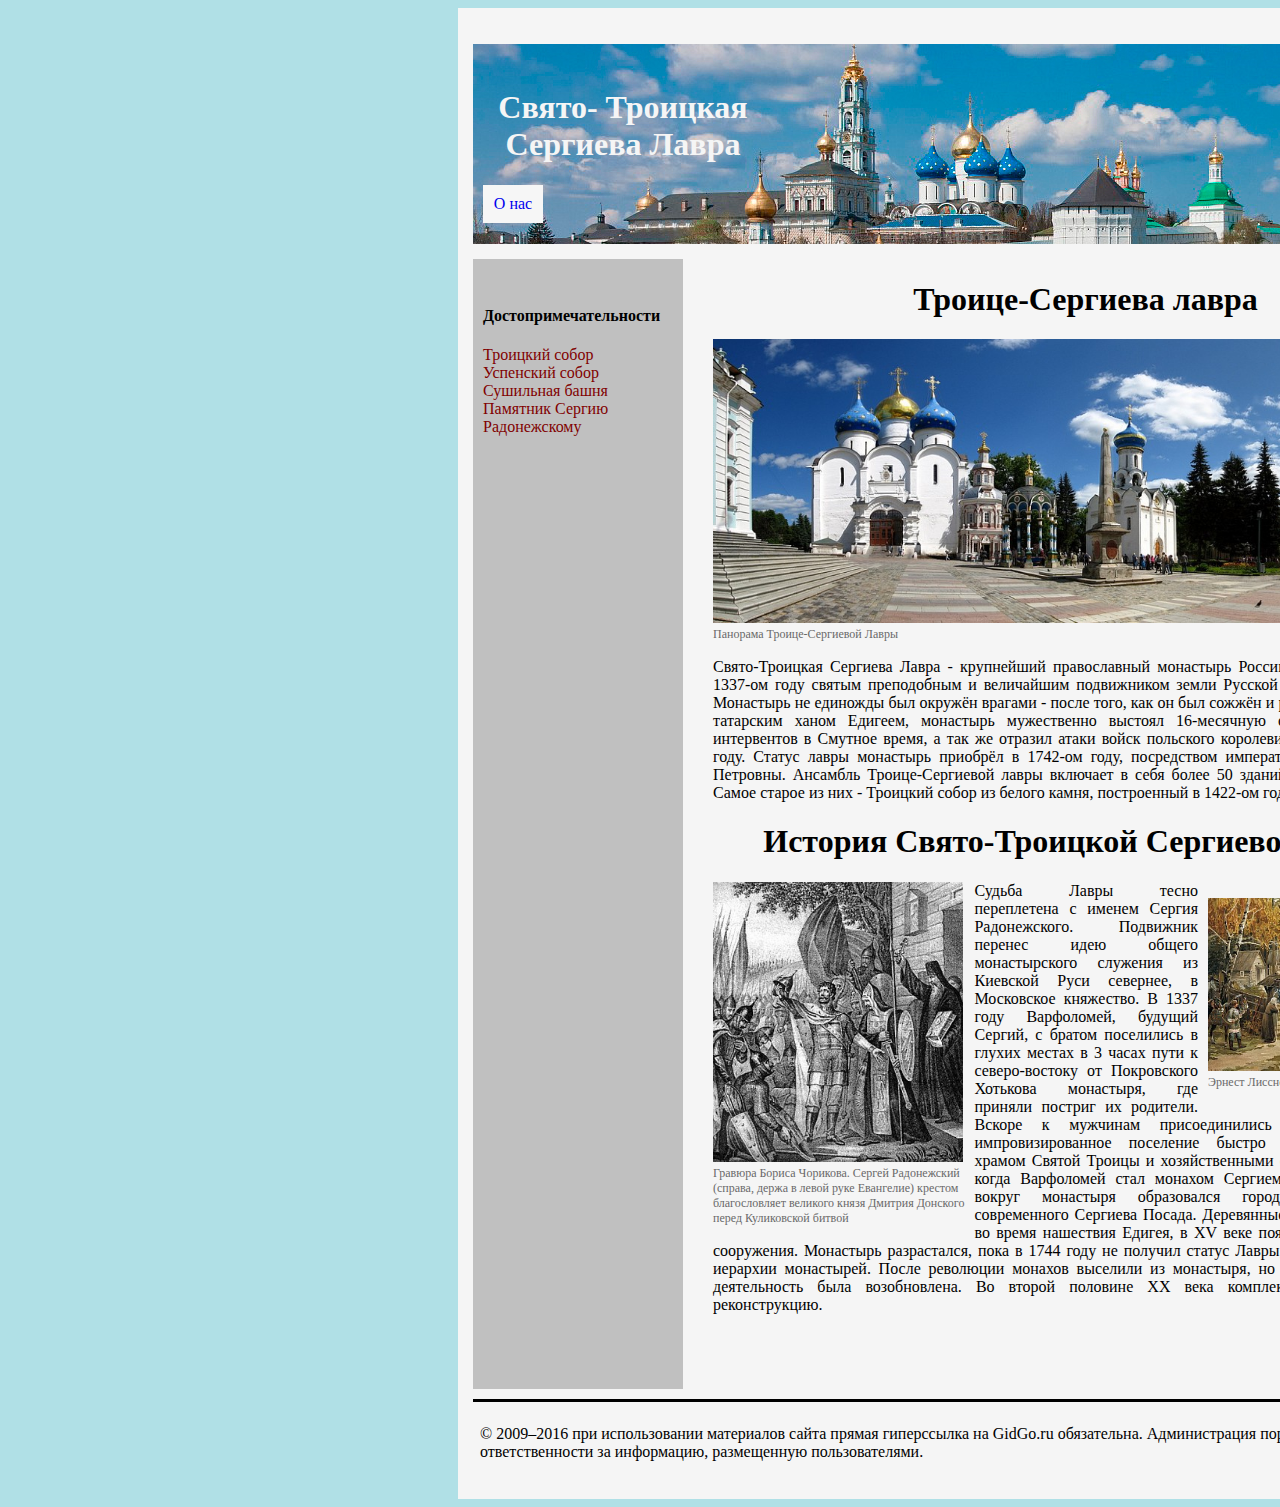
<file: index.html>
<!DOCTYPE html>
<html lang="en">
<head>
    <meta charset="UTF-8">
    <title>Lavra</title>
    <link rel="stylesheet" href="main.css">
</head>
<body>
<div class="conteiner">
    <div class="header">
        <h1>Свято- Троицкая<br>Сергиева Лавра</h1>
        <div class="about_us">
            <div class="about"><a href="about_us.html">О нас</a></div>
            <div class="reserve"><a href="reserve.html">Заказать экскурсию</a></div>
        </div>
    </div>
    <div class="sidebar">
        <ul><h4>Достопримечательности</h4>
            <li><a href="troickii.html">Троицкий собор</a></li>
            <li><a href="uspenskii.html">Успенский собор</a></li>
            <li><a href="sushilnaya.html">Сушильная башня</a></li>
            <li><a href="pamyatnik.html">Памятник Сергию Радонежскому</a></li>
        </ul>
    </div>

    <div class="main">
        <h1>Троице-Сергиева лавра</h1>
        <dl>
            <img src="img/panorama-troitse_sergievoy-lavry.jpg" class="photo1">
            <dt class="comment">Панорама Троице-Сергиевой Лавры</dt>
        </dl>
        <p>Свято-Троицкая Сергиева Лавра - крупнейший православный монастырь России, основанный в далёком 1337-ом году святым преподобным и величайшим подвижником земли Русской - Сергием Радонежским.

            Монастырь не единожды был окружён врагами - после того, как он был сожжён и разграблен в 1408-ом году татарским ханом Едигеем, монастырь мужественно выстоял 16-месячную осаду польско-литовских интервентов в Смутное время, а так же отразил атаки войск польского королевича Владислава в 1618-ом году.

            Статус лавры монастырь приобрёл в 1742-ом году, посредством императорского указа Елизаветы Петровны.

            Ансамбль Троице-Сергиевой лавры включает в себя более 50 зданий различного назначения.
            Самое старое из них - Троицкий собор из белого камня, построенный в 1422-ом году.</p>
        <h1>История Свято-Троицкой Сергиевой Лавры</h1>
        <dl class="gravyura">
            <img src="img/gravyura-borisa-chorikova.jpeg"  class="gravyura_ph">
            <dt class="comment">Гравюра Бориса Чорикова. Сергей Радонежский <br>(справа, держа в левой руке Евангелие) крестом<br> благословляет великого князя Дмитрия Донского<br> перед Куликовской битвой</dt>
        </dl>
        <dl class="gravyura2">
            <img src="img/ernest-lissner.-troitse_sergieva-lavra.jpg" class="gravyura_ph2">
            <dt class="comment">Эрнест Лисснер. «Троице-Сергиева лавра»</dt>
        </dl>
        <p>
            Судьба Лавры тесно переплетена с именем Сергия Радонежского.
            Подвижник перенес идею общего монастырского служения из Киевской Руси севернее, в Московское княжество.
            В 1337 году Варфоломей, будущий Сергий, с братом поселились в глухих местах в 3 часах пути к северо-востоку от Покровского Хотькова монастыря, где приняли постриг их родители.
            Вскоре к мужчинам присоединились другие верующие, а импровизированное поселение быстро обзавелось деревянным храмом Святой Троицы и хозяйственными службами.
            Впоследствии, когда Варфоломей стал монахом Сергием и занял пост игумена, вокруг монастыря образовался городок, ставший основой современного Сергиева Посада. Деревянные храмы были разрушены во время нашествия Едигея, в XV веке появились первые каменные сооружения.
            Монастырь разрастался, пока в 1744 году не получил статус Лавры, высший в православной иерархии монастырей. После революции монахов выселили из монастыря, но с 1946 года религиозная деятельность была возобновлена.
            Во второй половине ХХ века комплекс пережил глобальную реконструкцию.</p>
    </div>
<div class="footer">
    <div id="mymap">
        <script type="text/javascript" charset="utf-8" async src="https://api-maps.yandex.ru/services/constructor/1.0/js/?um=constructor%3Ae60e38cf8efbdff1d798c997a634bc96b2bf7187d628ffe86ec0759007b32648&amp;width=1000&amp;height=300&amp;lang=ru_RU&amp;scroll=true"></script>
    </div>
    <p>© 2009–2016 при использовании материалов сайта прямая гиперссылка на GidGo.ru обязательна. Администрация портала не несет ответственности за информацию, размещенную пользователями.</p>
</div>
</div>
</body>
</html>
</file>
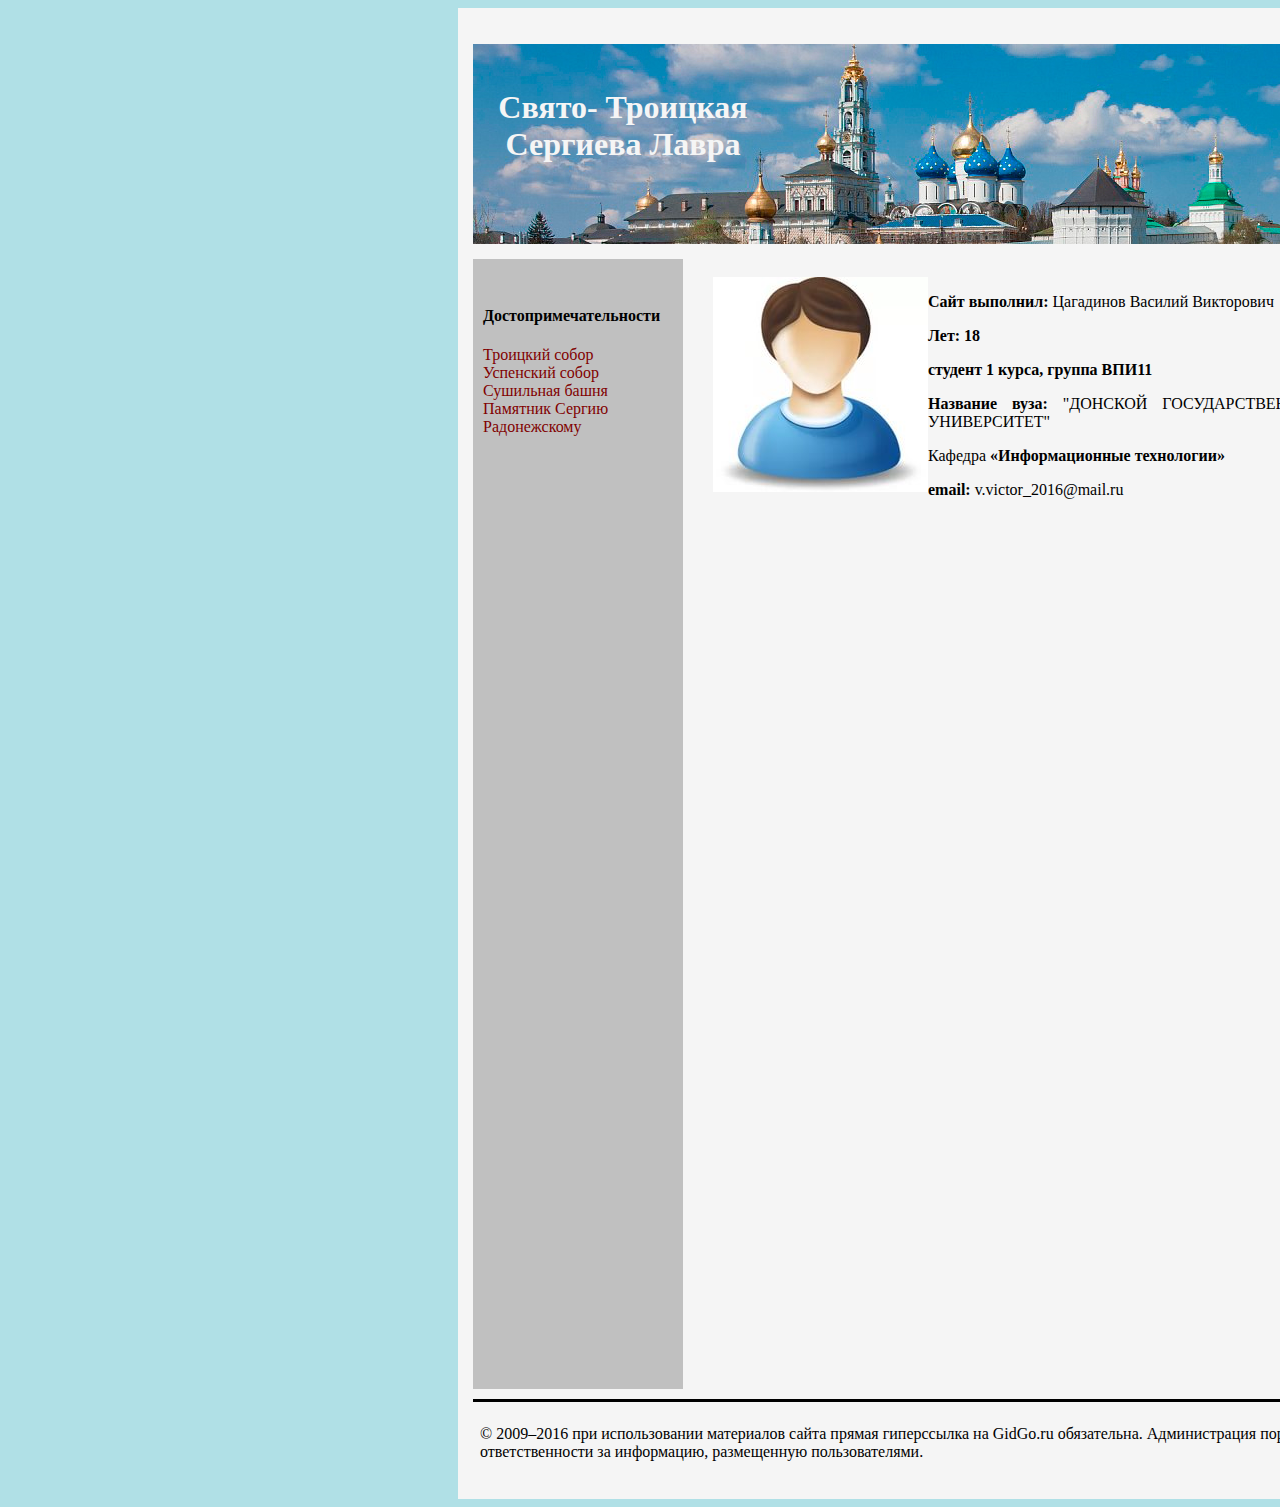
<file: about_us.html>
<!DOCTYPE html>
<html lang="en">
<head>
    <meta charset="UTF-8">
    <title>О нас</title>
    <link rel="stylesheet" href="main.css">
</head>
<body>
<div class="conteiner">
    <div class="header">
        <h1>Свято- Троицкая<br>Сергиева Лавра</h1>
    </div>
    <div class="sidebar">
        <ul><h4>Достопримечательности</h4>
            <li><a href="troickii.html">Троицкий собор</a></li>
            <li><a href="uspenskii.html">Успенский собор</a></li>
            <li><a href="sushilnaya.html">Сушильная башня</a></li>
            <li><a href="pamyatnik.html">Памятник Сергию Радонежскому</a></li>
        </ul>
    </div>

    <div class="main">
        <div class="home"><a href="index.html">На главную</a></div><br>
        <img class="user" src="img/i.jpg">
        <p><b>Сайт выполнил:</b> Цагадинов Василий Викторович</p>
        <p><b>Лет: 18</b></p>
        <p><b>студент 1 курса, группа  ВПИ11</b></p>
        <p><b>Название вуза:</b> "ДОНСКОЙ ГОСУДАРСТВЕННЫЙ ТЕХНИЧЕСКИЙ УНИВЕРСИТЕТ"</p>
        <p>Кафедра <b>«Информационные технологии»</b></p>

        <p><b>email:</b> v.victor_2016@mail.ru</p>
    </div>

    <div class="footer">
        <p>© 2009–2016 при использовании материалов сайта прямая гиперссылка на GidGo.ru обязательна. Администрация портала не несет ответственности за информацию, размещенную пользователями.</p>
    </div>
</div>
</body>
</html>
</file>
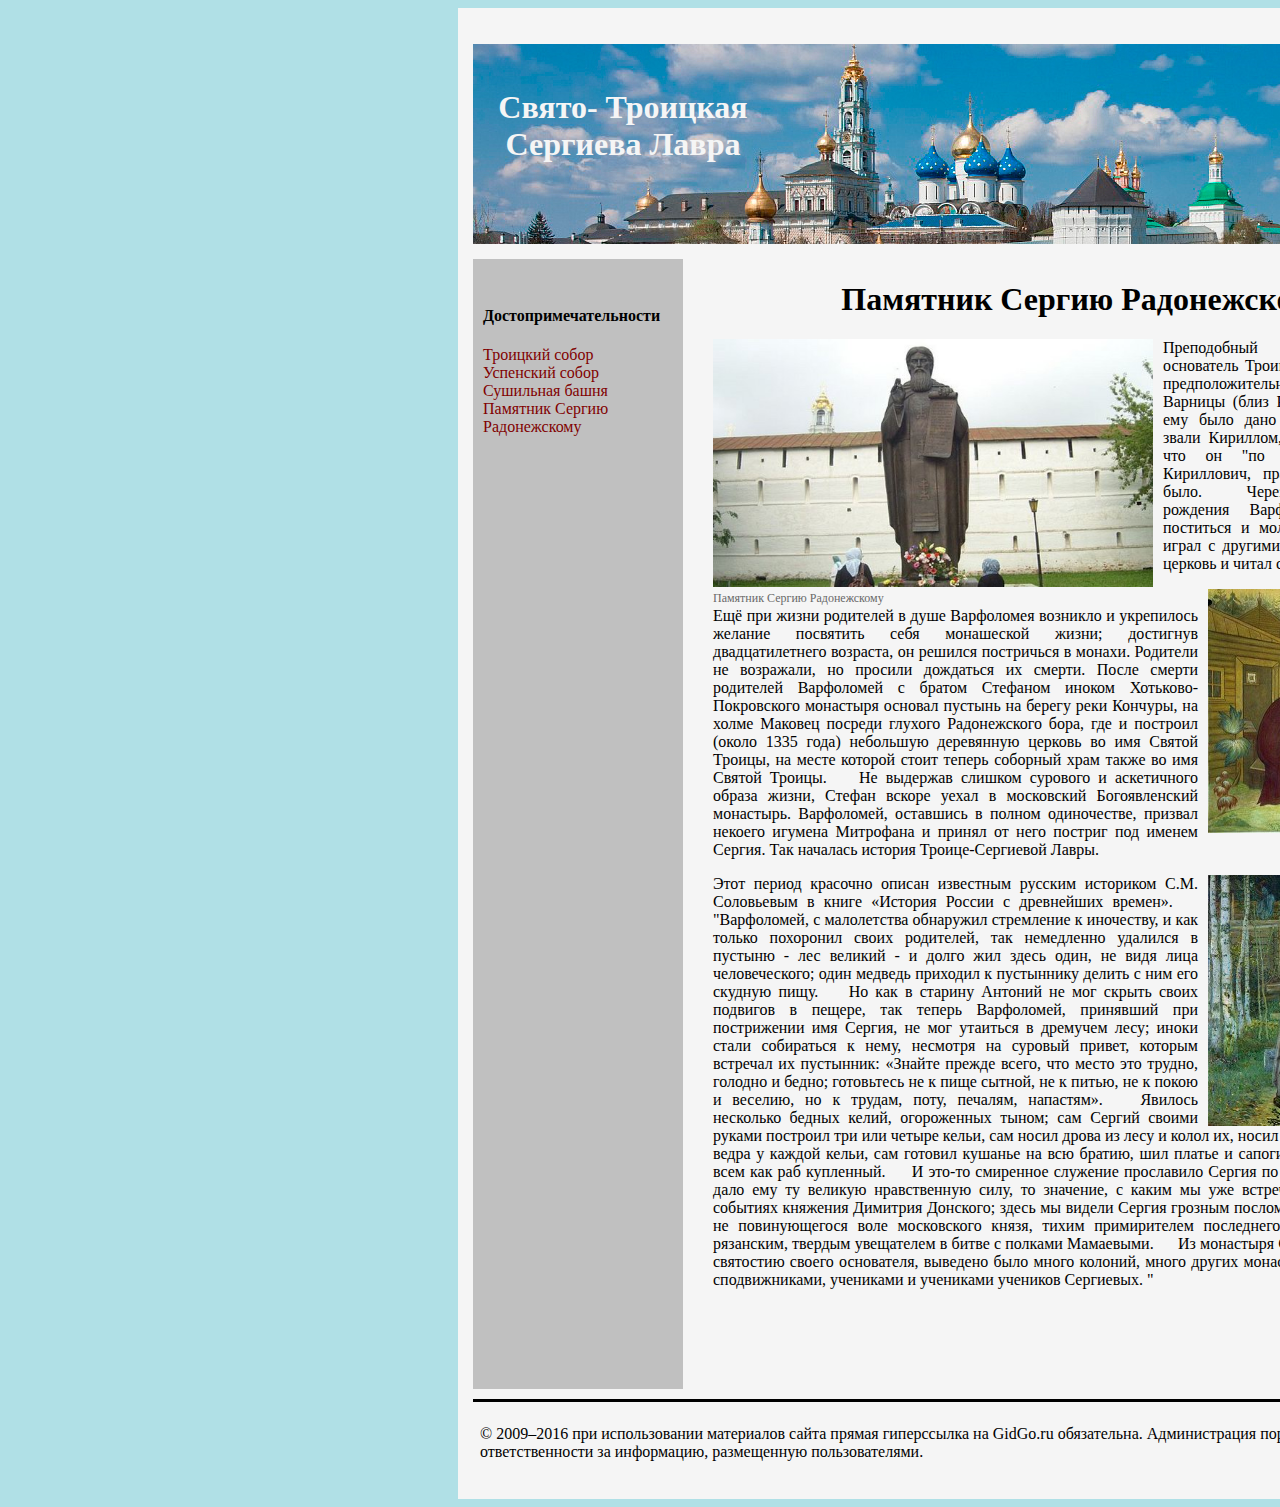
<file: pamyatnik.html>
<!DOCTYPE html>
<html lang="en">
<head>
    <meta charset="UTF-8">
    <title>Памятник Сергию Радонежскому</title>
    <link rel="stylesheet" href="main.css">
</head>
<body>
<div class="conteiner">
    <div class="header">
        <h1>Свято- Троицкая<br>Сергиева Лавра</h1>
    </div>
    <div class="sidebar">
        <ul><h4>Достопримечательности</h4>
            <li><a href="troickii.html">Троицкий собор</a></li>
            <li><a href="uspenskii.html">Успенский собор</a></li>
            <li><a href="sushilnaya.html">Сушильная башня</a></li>
            <li><a href="pamyatnik.html">Памятник Сергию Радонежскому</a></li>
        </ul>
    </div>

    <div class="main">
        <div class="home"><a href="index.html">На главную</a></div>

        <h1>Памятник Сергию Радонежскому</h1>
        <dl class="gravyura">
            <img src="img/памятник-сергию-радонежскому.jpg" class="pamyatnik">
            <dt class="comment">Памятник Сергию Радонежскому</dt>
        </dl>
        <p>Преподобный Сергий Радонежский, основатель Троицкого монастыря родился предположительно в 1314 году, в селе Варницы (близ Ростова) . При крещении ему было дано имя Варфоломей. Отца звали Кириллом, а мать — Марией. Так что он "по паспорту" Варфоломей Кириллович, правда фамилий тогда не было.
              Через несколько лет после рождения Варфоломей начал строго поститься и молиться по ночам. Он не играл с другими детьми, а часто ходил в церковь и читал святые книги. </p>
        <p><img src="img/10medved.jpg" class="gravyura2"><br> Ещё при жизни родителей в душе Варфоломея возникло и укрепилось желание посвятить себя монашеской жизни; достигнув двадцатилетнего возраста, он решился постричься в монахи. Родители не возражали, но просили дождаться их смерти. После смерти родителей Варфоломей с братом Стефаном иноком Хотьково-Покровского монастыря основал пустынь на берегу реки Кончуры, на холме Маковец посреди глухого Радонежского бора, где и построил (около 1335 года) небольшую деревянную церковь во имя Святой Троицы, на месте которой стоит теперь соборный храм также во имя Святой Троицы.
              Не выдержав слишком сурового и аскетичного образа жизни, Стефан вскоре уехал в московский Богоявленский монастырь. Варфоломей, оставшись в полном одиночестве, призвал некоего игумена Митрофана и принял от него постриг под именем Сергия. Так началась история Троице-Сергиевой Лавры. </p>
        <p><img src="img/10trud.jpg" class="gravyura2">Этот период красочно описан известным русским историком С.М. Соловьевым в книге «История России с древнейших времен».
              "Варфоломей, с малолетства обнаружил стремление к иночеству, и как только похоронил своих родителей, так немедленно удалился в пустыню - лес великий - и долго жил здесь один, не видя лица человеческого; один медведь приходил к пустыннику делить с ним его скудную пищу.
              Но как в старину Антоний не мог скрыть своих подвигов в пещере, так теперь Варфоломей, принявший при пострижении имя Сергия, не мог утаиться в дремучем лесу; иноки стали собираться к нему, несмотря на суровый привет, которым встречал их пустынник: «Знайте прежде всего, что место это трудно, голодно и бедно; готовьтесь не к пище сытной, не к питью, не к покою и веселию, но к трудам, поту, печалям, напастям».
              Явилось несколько бедных келий, огороженных тыном; сам Сергий своими руками построил три или четыре кельи, сам носил дрова из лесу и колол их, носил воду из колодезя и ставил ведра у каждой кельи, сам готовил кушанье на всю братию, шил платье и сапоги - одним словом, служил всем как раб купленный.
              И это-то смиренное служение прославило Сергия по всем областям русским и дало ему ту великую нравственную силу, то значение, с каким мы уже встречали его в политических событиях княжения Димитрия Донского; здесь мы видели Сергия грозным послом для Нижнего Новгорода, не повинующегося воле московского князя, тихим примирителем последнего с озлобленным Олегом рязанским, твердым увещателем в битве с полками Мамаевыми.
              Из монастыря Сергиева, прославленного святостию своего основателя, выведено было много колоний, много других монастырей в разные стороны, сподвижниками, учениками и учениками учеников Сергиевых. "</p>
    </div>

    <div class="footer">
        <p>© 2009–2016 при использовании материалов сайта прямая гиперссылка на GidGo.ru обязательна. Администрация портала не несет ответственности за информацию, размещенную пользователями.</p>
    </div>
</div>
</body>
</html>
</file>
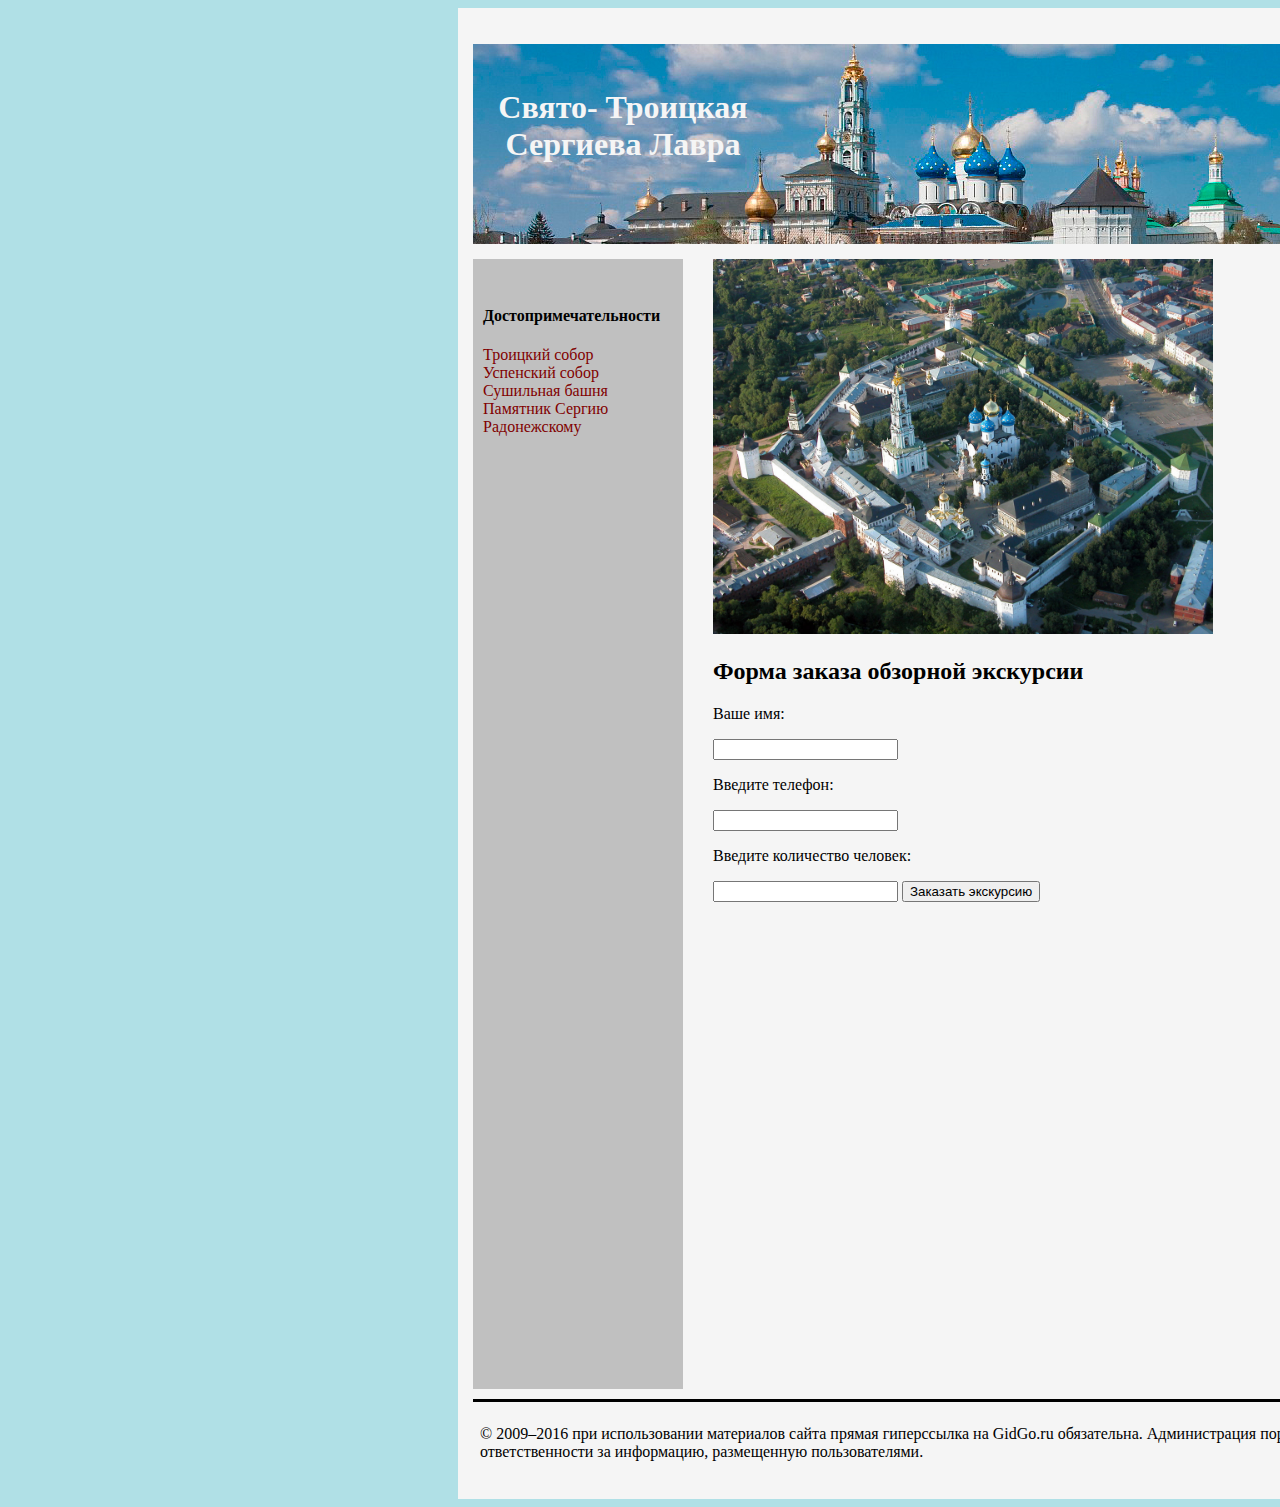
<file: reserve.html>
<!DOCTYPE html>
<html lang="en">
<head>
    <meta charset="UTF-8">
    <title>Заказать экскурсию</title>
    <link rel="stylesheet" href="main.css">
</head>
<body>
<div class="conteiner">
    <div class="header">
        <h1>Свято- Троицкая<br>Сергиева Лавра</h1>
    </div>
    <div class="sidebar">
        <ul><h4>Достопримечательности</h4>
            <li><a href="troickii.html">Троицкий собор</a></li>
            <li><a href="uspenskii.html">Успенский собор</a></li>
            <li><a href="sushilnaya.html">Сушильная башня</a></li>
            <li><a href="pamyatnik.html">Памятник Сергию Радонежскому</a></li>
        </ul>
    </div>

    <div class="main">
        <div class="home"><a href="index.html">На главную</a></div>

        <form id="form" action="form1.php">
            <img src="img/vid_lavra.jpg" style="width: 500px">
            <h2>Форма заказа обзорной экскурсии</h2>
            <p>
                Ваше имя:
            </p>
            <input type="text" name="name" required="required"/>
            <p>
                Введите телефон:
            </p>
            <input type="text" name="phone" required="required"/>
            <p>
                Введите количество человек:
            </p>
            <input type="text" name="people" required="required"/>
            <input type="submit" value="Заказать экскурсию"/>
        </form>


    </div>



    <div class="footer">
        <p>© 2009–2016 при использовании материалов сайта прямая гиперссылка на GidGo.ru обязательна. Администрация портала не несет ответственности за информацию, размещенную пользователями.</p>
    </div>
</div>
</div>


<script type="text/javascript">
    $(document).ready(function(){
        $("#form").submit(function() { //устанавливаем событие отправки для формы с id=form
            var form_data = $(this).serialize(); //собераем все данные из формы
            $.ajax({
                type: "POST", //Метод отправки
                url: "send.php", //путь до php фаила отправителя
                data: form_data,
                success: function() {
                    //код в этом блоке выполняется при успешной отправке сообщения
                    alert("Ваше сообщение отпрвлено!");
                }});
        });
    });
</script>
</body>
</html>
</file>
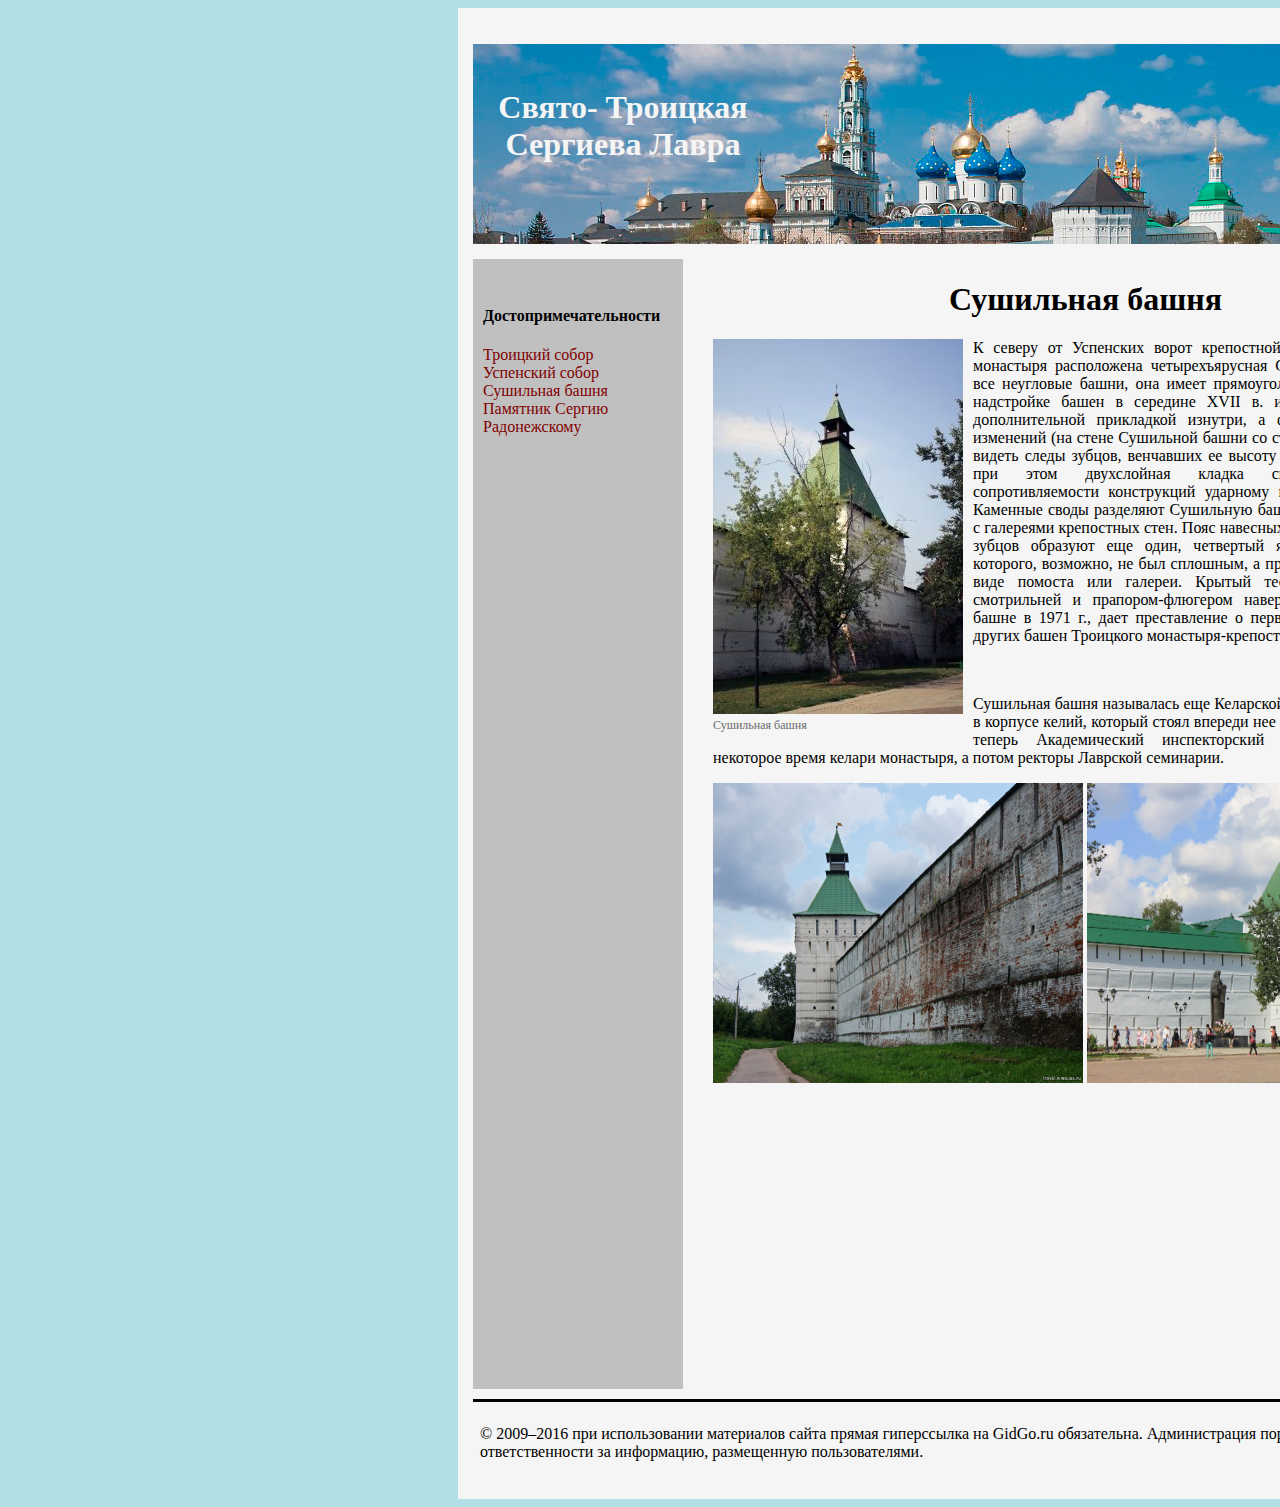
<file: sushilnaya.html>
<!DOCTYPE html>
<html lang="en">
<head>
    <meta charset="UTF-8">
    <title>Сушильная башня</title>
    <link rel="stylesheet" href="main.css">
</head>
<body>
<div class="conteiner">
    <div class="header">
        <h1>Свято- Троицкая<br>Сергиева Лавра</h1>
    </div>
    <div class="sidebar">
        <ul><h4>Достопримечательности</h4>
            <li><a href="troickii.html">Троицкий собор</a></li>
            <li><a href="uspenskii.html">Успенский собор</a></li>
            <li><a href="sushilnaya.html">Сушильная башня</a></li>
            <li><a href="pamyatnik.html">Памятник Сергию Радонежскому</a></li>
        </ul>
    </div>

    <div class="main">
        <div class="home"><a href="index.html">На главную</a></div>

        <h1>Сушильная башня</h1>
        <dl class="gravyura">
            <img src="img/sush1.jpg">
            <dt class="comment">Сушильная башня</dt>
        </dl>
        <p>К северу от Успенских ворот крепостной стены Троице-Сергиева монастыря расположена четырехъярусная Сушильная башня. Как и все неугловые башни, она имеет прямоугольную форму плана. При надстройке башен в середине XVII в. их стены были усилены дополнительной прикладкой изнутри, а фасады сохранились без изменений (на стене Сушильной башни со стороны монастыря можно видеть следы зубцов, венчавших ее высоту в XVI в.). Получившаяся при этом двухслойная кладка способствовала лучшей сопротивляемости конструкций ударному воздействию артиллерии. Каменные своды разделяют Сушильную башню на три яруса в одном с галереями крепостных стен. Пояс навесных машикулей и стрельниц-зубцов образуют еще один, четвертый ярус, бревенчатый накат которого, возможно, не был сплошным, а представлял собой настил в виде помоста или галереи. Крытый тесом высокий шатер со смотрильней и прапором-флюгером наверху, восстановленный на башне в 1971 г., дает преставление о первоначальных завершениях других башен Троицкого монастыря-крепости.</p><br>
        <p>Сушильная башня называлась еще Келарской и Ректорской, оттого что в корпусе келий, который стоял впереди нее и на месте которого стоит теперь Академический инспекторский корпус, жили сначала некоторое время келари монастыря, а потом ректоры Лаврской семинарии.</p>
        <div class="photos">
            <img src="img/sush2.jpg">
            <img src="img/sush3.jpg">
        </div>
    </div>

    <div class="footer">
        <p>© 2009–2016 при использовании материалов сайта прямая гиперссылка на GidGo.ru обязательна. Администрация портала не несет ответственности за информацию, размещенную пользователями.</p>
    </div>
</div>
</body>
</html>
</file>
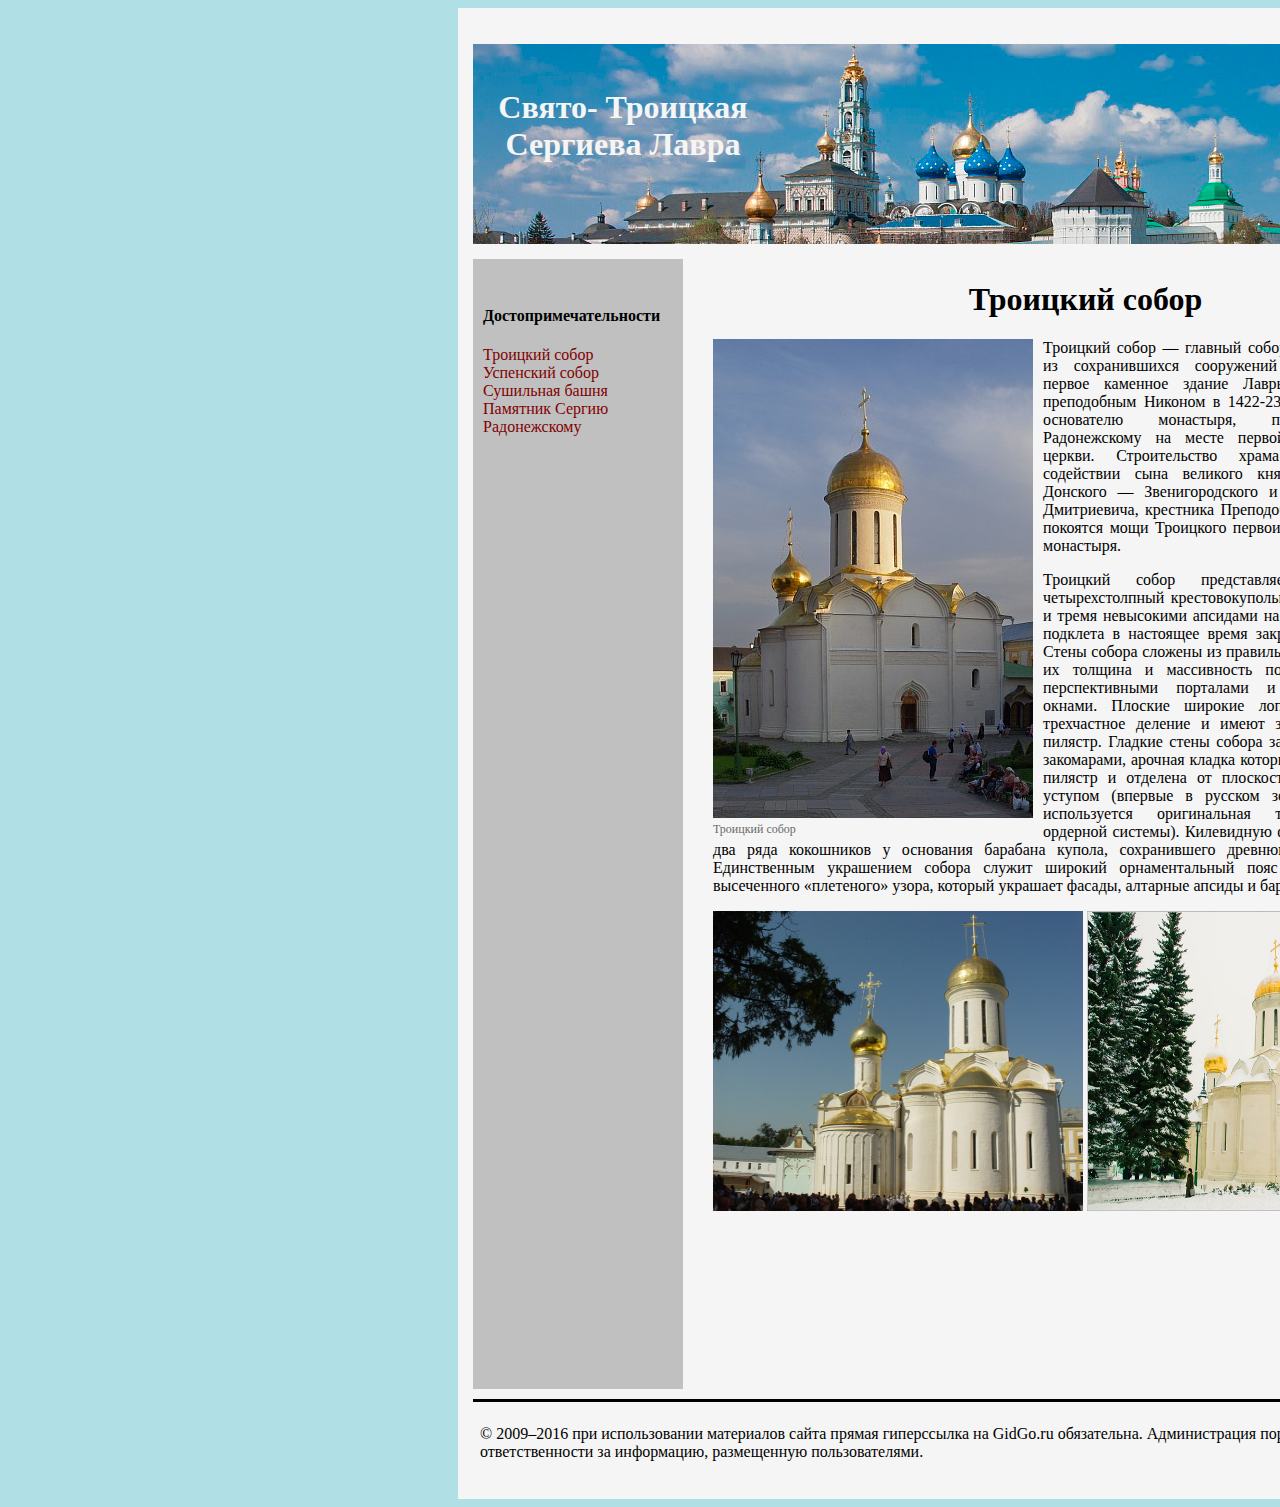
<file: troickii.html>
<!DOCTYPE html>
<html lang="en">
<head>
    <meta charset="UTF-8">
    <title>Троицкий собор</title>
    <link rel="stylesheet" href="main.css">
</head>
<body>
<div class="conteiner">
    <div class="header">
        <h1>Свято- Троицкая<br>Сергиева Лавра</h1>
    </div>
    <div class="sidebar">
        <ul><h4>Достопримечательности</h4>
            <li><a href="troickii.html">Троицкий собор</a></li>
            <li><a href="uspenskii.html">Успенский собор</a></li>
            <li><a href="sushilnaya.html">Сушильная башня</a></li>
            <li><a href="pamyatnik.html">Памятник Сергию Радонежскому</a></li>
        </ul>
    </div>

    <div class="main">
        <div class="home"><a href="index.html">На главную</a></div>

        <h1>Троицкий собор</h1>
        <dl class="gravyura">
            <img src="img/troitskiy-sobor.jpg">
            <dt class="comment">Троицкий собор</dt>
        </dl>
        <p>Троицкий собор — главный соборный храм и древнейшее из сохранившихся сооружений Троицкого монастыря, первое каменное здание Лавры. Он был воздвигнут преподобным Никоном в 1422-23 гг. «в честь и похвалу» основателю монастыря, преподобному Сергию Радонежскому на месте первой деревянной Троицкой церкви. Строительство храма осуществлялось при содействии сына великого князя Дмитрия Ивановича Донского — Звенигородского и Галицкого князя Юрия Дмитриевича, крестника Преподобного Сергия. Место, где покоятся мощи Троицкого первоигумена, — святая святых монастыря.</p>
        <p>Троицкий собор представляет собой небольшой четырехстолпный крестовокупольный храм с одной главой и тремя невысокими апсидами на высоком подклете (часть подклета в настоящее время закрыта культурным слоем). Стены собора сложены из правильных блоков белого камня, их толщина и массивность подчеркивается глубокими перспективными порталами и узкими щелевидными окнами. Плоские широкие лопатки придают фасадам трехчастное деление и имеют значение конструктивных пилястр. Гладкие стены собора завершаются килевидными закомарами, арочная кладка которых опирается на капители пилястр и отделена от плоскости стен дополнительным уступом (впервые в русском зодчестве таким образом используется оригинальная трактовка классической ордерной системы). Килевидную форму закомар повторяют два ряда кокошников у основания барабана купола, сохранившего древнюю шлемовидную форму. Единственным украшением собора служит широкий орнаментальный пояс из трех лент искусно высеченного «плетеного» узора, который украшает фасады, алтарные апсиды и барабан купола. </p>
        <div class="photos">
            <img src="img/tr2.jpg">
            <img src="img/tr3.jpg">
        </div>
    </div>

    <div class="footer">
        <p>© 2009–2016 при использовании материалов сайта прямая гиперссылка на GidGo.ru обязательна. Администрация портала не несет ответственности за информацию, размещенную пользователями.</p>
    </div>
</div>
</body>
</html>
</file>
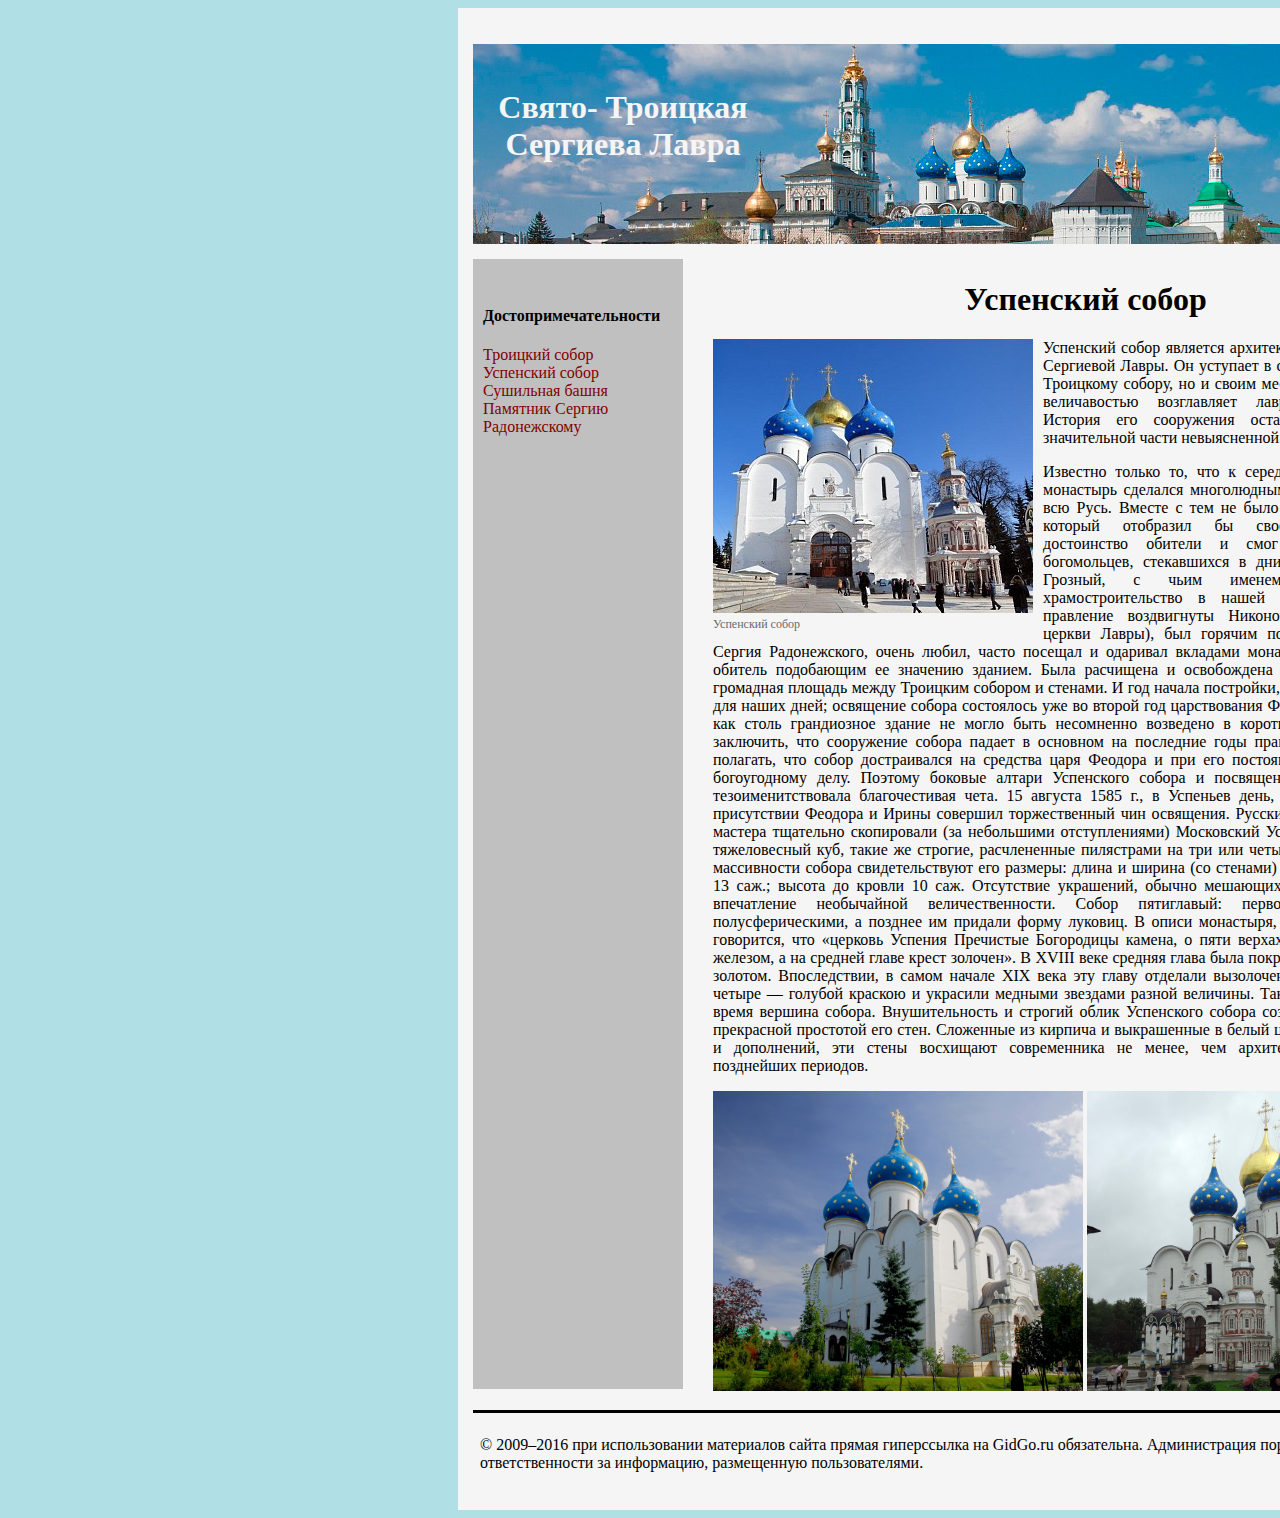
<file: uspenskii.html>
<!DOCTYPE html>
<html lang="en">
<head>
    <meta charset="UTF-8">
    <title>Успенский собор</title>
    <link rel="stylesheet" href="main.css">
</head>
<body>
<div class="conteiner">
    <div class="header">
        <h1>Свято- Троицкая<br>Сергиева Лавра</h1>
    </div>
    <div class="sidebar">
        <ul><h4>Достопримечательности</h4>
            <li><a href="troickii.html">Троицкий собор</a></li>
            <li><a href="uspenskii.html">Успенский собор</a></li>
            <li><a href="sushilnaya.html">Сушильная башня</a></li>
            <li><a href="pamyatnik.html">Памятник Сергию Радонежскому</a></li>
        </ul>
    </div>

    <div class="main">
        <div class="home"><a href="index.html">На главную</a></div>
        <h1>Успенский собор</h1>
        <dl class="gravyura">
            <img src="img/uspenskiy-sobor-svyato_troitskoy-sergievoy-lavry.jpg">
            <dt class="comment">Успенский собор</dt>
        </dl>
        <p>Успенский собор является архитектурным центром Троице-Сергиевой Лавры. Он уступает в старшинстве знаменитому Троицкому собору, но и своим местоположением и строгой величавостью возглавляет лаврскую группу зданий. История его сооружения осталась, к сожалению, в значительной части невыясненной. </p>
        <p>Известно только то, что к середине XVI века Троицкий монастырь сделался многолюдным, богатым и славным на всю Русь. Вместе с тем не было еще в его стенах храма, который отобразил бы своей монументальностью достоинство обители и смог бы вмещать тысячи богомольцев, стекавшихся в дни празднеств. Царь Иван Грозный, с чьим именем связано обширное храмостроительство в нашей стране (именно в его правление воздвигнуты Никоновская и Сошественская церкви Лавры), был горячим почитателем преподобного Сергия Радонежского, очень любил, часто посещал и одаривал вкладами монастырь и решил украсить обитель подобающим ее значению зданием. Была расчищена и освобождена от деревянных строений громадная площадь между Троицким собором и стенами.

            И год начала постройки, и имена зодчих утрачены для наших дней; освящение собора состоялось уже во второй год царствования Феодора Иоанновича, и так как столь грандиозное здание не могло быть несомненно возведено в короткий срок, то приходится заключить, что сооружение собора падает в основном на последние годы правления Ивана IV.

            Можно полагать, что собор достраивался на средства царя Феодора и при его постоянном внимании к такому богоугодному делу. Поэтому боковые алтари Успенского собора и посвящены тем святым, которым тезоименитствовала благочестивая чета. 15 августа 1585 г., в Успеньев день, митрополит Дионисий в присутствии Феодора и Ирины совершил торжественный чин освящения.

            Русские зодчие и каменных дел мастера тщательно скопировали (за небольшими отступлениями) Московский Успенский собор. Такой же тяжеловесный куб, такие же строгие, расчлененные пилястрами на три или четыре части, фасады стен. О массивности собора свидетельствуют его размеры: длина и ширина (со стенами) соответственно 19 саж. и 13 саж.; высота до кровли 10 саж. Отсутствие украшений, обычно мешающих восприятию, усугубляет впечатление необычайной величественности.

            Собор пятиглавый: первоначально главы были полусферическими, а позднее им придали форму луковиц. В описи монастыря, произведенной в 1641 г., говорится, что «церковь Успения Пречистые Богородицы камена, о пяти верхах, главы обиты немецким железом, а на средней главе крест золочен». В XVIII веке средняя глава была покрыта листовым червонным золотом. Впоследствии, в самом начале XIX века эту главу отделали вызолоченной медью, а остальные четыре — голубой краскою и украсили медными звездами разной величины. Так и выглядит в настоящее время вершина собора.

            Внушительность и строгий облик Успенского собора создаются главным образом прекрасной простотой его стен. Сложенные из кирпича и выкрашенные в белый цвет, лишенные пристроек и дополнений, эти стены восхищают современника не менее, чем архитектурная замысловатость позднейших периодов.</p>
        <div class="photos">
            <img src="img/usp2.jpeg">
            <img src="img/usp3.jpeg">
        </div>
    </div>

    <div class="footer">
        <p>© 2009–2016 при использовании материалов сайта прямая гиперссылка на GidGo.ru обязательна. Администрация портала не несет ответственности за информацию, размещенную пользователями.</p>
    </div>
</div>

</body>
</html>
</file>
<file: main.css>
body{
    background-color: #B0E0E6;
}
.comment{
    font-size: 12px;
    color: dimgray;
}
.conteiner{
    width: 1000px;
    height: auto;
    margin-left: 450px;
    background-color: whitesmoke;
    padding: 15px;
}
.header{
    background-image: url("img/PANORAMA.jpg");
    background-position-y: -25px;
    height: 200px;
}
.header h1{
    text-align: center;
    color: whitesmoke;
    margin-right: 700px;
    padding-top: 45px;
}

.home a{
    text-decoration: none;
    float: right;
}
.pamyatnik{
    width: 440px;
}
.photo1{
    width: 745px;
}
.gravyura{
    float: left;
    padding-right: 10px;
    margin: 0px;
}
.gravyura_ph{
    width: 250px;
}
.gravyura2{
    float: right;
    padding-left: 10px;
}
.gravyura_ph2{
    width: 250px;
}
.photos img{
    width: 370px;
    height: 300px;
}
.sidebar{
    padding: 5px;
    margin-top: 15px;
    margin-bottom: 10px;
    background-color: #C0C0C0;
    width: 200px;
    height: 1120px;
    float: left;
    margin-right: 15px;
}
.sidebar ul{
    text-decoration: none;
    list-style: none;
    padding: 5px;
}
.sidebar li a{
    text-decoration: none;
    color: maroon;
}
.sidebar li a:hover {
    color: indigo;
}

.main{
    padding: 15px;
    text-align: justify;
    width: 745px;
    float: left;
    background-color: whitesmoke;

}
.main h1{
    text-align: center;
}
.user{
    float: left;
}

.about{
    margin-left: 10px;
    text-align: center;
    width: 40px;
    padding: 10px;
    border-color: #333333;
    border: 2px;
    background-color: #f6f6f6;

}
.reserve{
    margin-right: 13px;
    margin-top: -52px;
    float: right;
    text-align: center;
    width: 85px;
    padding: 7px;
    border-color: #333333;
    border: 2px;
    background-color: #f6f6f6;

}
.header a{
    text-decoration: none;
}
#mymap{
    width: auto;
    margin: 7px;
}
.footer{
    border-top: solid;
    border-color: black;
    padding: 7px;
    clear: both;
    width: 1000px;
}



.sidebarForm {
    background: #f6f6f6;
    box-shadow: 0 0 5px #ccc;
    -webkit-box-shadow: 0 0 5px #ccc;
    -moz-box-shadow: 0 0 5px #ccc;
    width: 420px;
}

#cor5 {
    border-radius: 5px;
    -moz-border-radius: 5px;
    -webkit-border-radius: 5px;
}

.sidebarForm h4 {
    font: 14px Verdana;
    color: #333333;
    text-align: left;
    padding: 10px 10px 0 10px;
}

.sidebarForm label {
    font: 12px Verdana;
    color: #333;
    padding: 10px;
}

.sidebarForm .input {
    width: 170px;
    height: 20px;
    overflow: hidden;
    background: white;
    border: solid 1px #DFE2E5;
    margin: 5px 0 10px 10px;
    box-shadow: 0 0 5px #ccc;
    -webkit-box-shadow: 0 0 5px #ccc;
    -moz-box-shadow: 0 0 5px #ccc;
}

.sidebarForm .input input {
    width: 165px;
    height: 26px;
    background: white;
    margin: -3px 0 0 -5px;
    padding: 0px 8px;
    border: none;
    background: transparent;
}

.sidebarForm .textarea {
    height: 70px;
    width: 320px;
    overflow: hidden;
    background: white;
    border: solid 1px #DFE2E5;
    margin: 5px 0 10px 10px;
    box-shadow: 0 0 5px #ccc;
    -webkit-box-shadow: 0 0 5px #ccc;
    -moz-box-shadow: 0 0 5px #ccc;
}

.sidebarForm .textarea textarea {
    width: 316px;
    height: 66px;
    background: white;
    border: none;
    resize:none;
}

.sidebarForm button {
    border: 2px #ccc solid;
    width: 150px;
    height: 25px;
    font: 12px Verdana;
    font-weight: 700;
    color: #FFFFFF;
    background-color: #cc0000;
    padding-bottom: 2px;
    margin: 5px 0 15px 135px;
}
</file>
